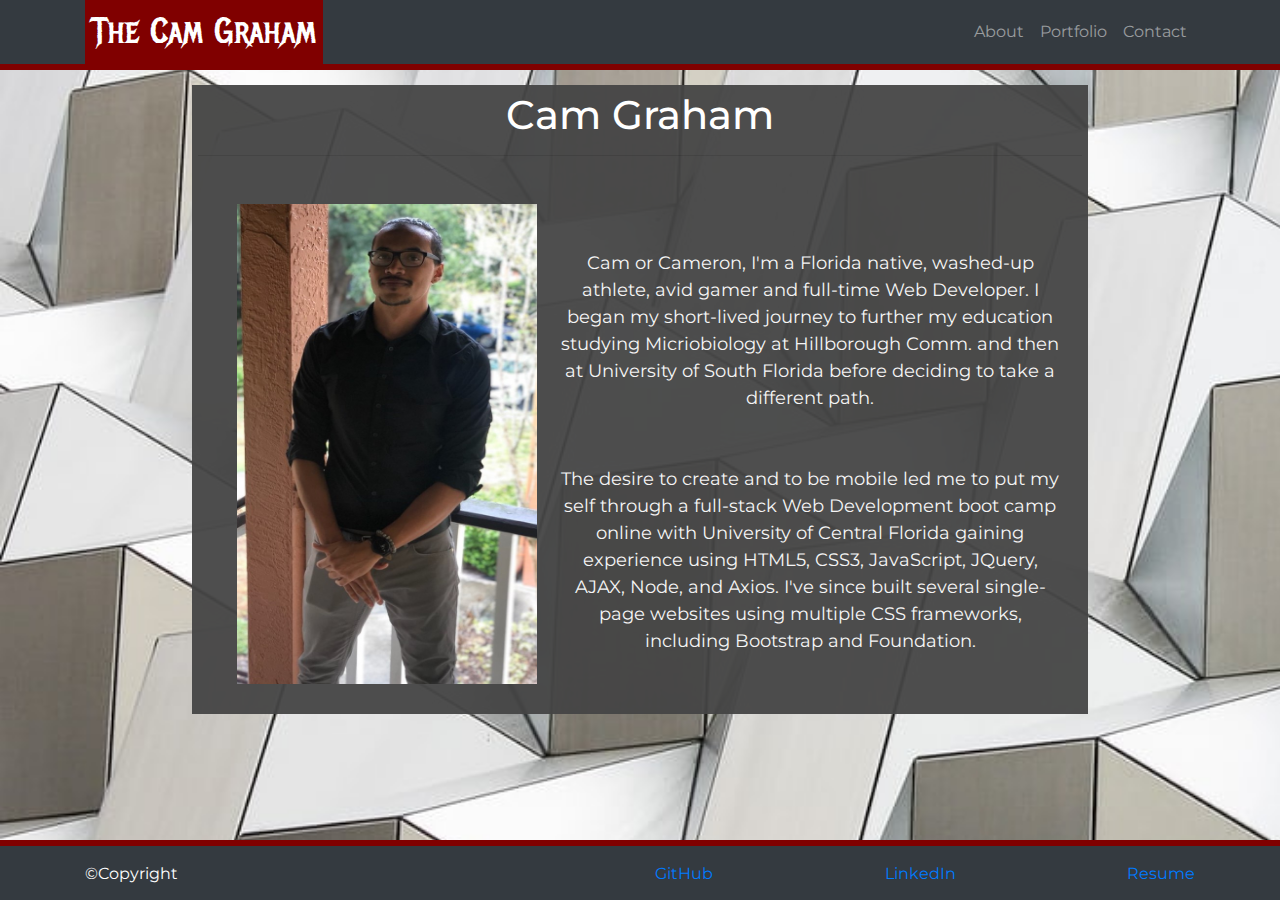
<file: index.html>
<!DOCTYPE html>
<html lang="en">

<head>
  <meta charset="UTF-8">
  <meta name="viewport" content="width=device-width, initial-scale=1.0">
  <title>The Cam Graham</title>
  <link rel="stylesheet" href="https://stackpath.bootstrapcdn.com/bootstrap/4.5.0/css/bootstrap.min.css">
  <script src="https://code.jquery.com/jquery-3.5.1.min.js"
    integrity="sha256-9/aliU8dGd2tb6OSsuzixeV4y/faTqgFtohetphbbj0=" crossorigin="anonymous"></script>
  <script src="https://stackpath.bootstrapcdn.com/bootstrap/4.5.0/js/bootstrap.min.js"></script>
  <link href="https://fonts.googleapis.com/css2?family=Metal+Mania&family=Montserrat&display=swap" rel="stylesheet">
  <link rel="stylesheet" href="assets/style/style.css">
</head>

<body>
  <!-- navbar -->
  <nav class="navbar navbar-expand-lg navbar-dark bg-dark">
    <div class="container">
      <a id="camTitle" class="navbar-brand">The Cam Graham</a>
      <button class="navbar-toggler" type="button" data-toggle="collapse" data-target="#navbarNav"
        aria-controls="navbarNav" aria-expanded="false" aria-label="Toggle navigation">
        <span class="navbar-toggler-icon"></span>
      </button>
      <div class="collapse navbar-collapse" id="navbarNav">
        <ul class="navbar-nav ml-auto">
          <li class="nav-item ">
            <a class="nav-link" href="index.html">About</a>
          </li>
          <li class="nav-item">
            <a class="nav-link" href="portfolio.html">Portfolio</a>
          </li>
          <li class="nav-item">
            <a class="nav-link" href="contact.html">Contact</a>
          </li>

        </ul>
      </div>
    </div>
  </nav>
  <div class="content container">
    <div class="row">
      <div class="col">
        <h1 class="text-center text-white">Cam Graham</h1>
        <hr>
        <div class="container">
          <img class="float-left m-4" id="CamStarImage"
            src="./assets/images/About_pic.jpg" alt="The Cam Graham" height="480"
            width="300">
          <p class="aboutmetext text-center mt-4 pt-3"><br><br>
            Cam or Cameron, I'm a Florida native, washed-up athlete, avid gamer and full-time Web Developer. I began my short-lived journey to further my education studying Micriobiology at
            Hillborough Comm. and then at University of South Florida before deciding to take a different path. <br><br><br>The
            desire to create and to be mobile led me to put my self through a full-stack Web Development boot camp
            online with University of Central Florida gaining experience using HTML5, CSS3, JavaScript, JQuery, AJAX,
            Node, and Axios. I've since built several single-page websites using multiple CSS frameworks, including
            Bootstrap and Foundation.

          </p>

        </div>
      </div>
    </div>
  </div>


  <footer class="bg-dark">
    <div class="container text-center text-white">
        <div class="row">
            <div class="col">
                <p class="pt-3 text-left">©Copyright </p>
            </div>
            <div class="col pt-3 d-flex justify-content-between">
                <a class="link" id="githubLink">GitHub</a>
                <a class="link" id="linkedinLink">LinkedIn</a>
                <a class="link" id="resumeLink">Resume</a>
            </div>
        </div>

    </div>
</footer>
  <script type="text/javascript" src="./assets/style/script.js"></script>
</body>
</file>
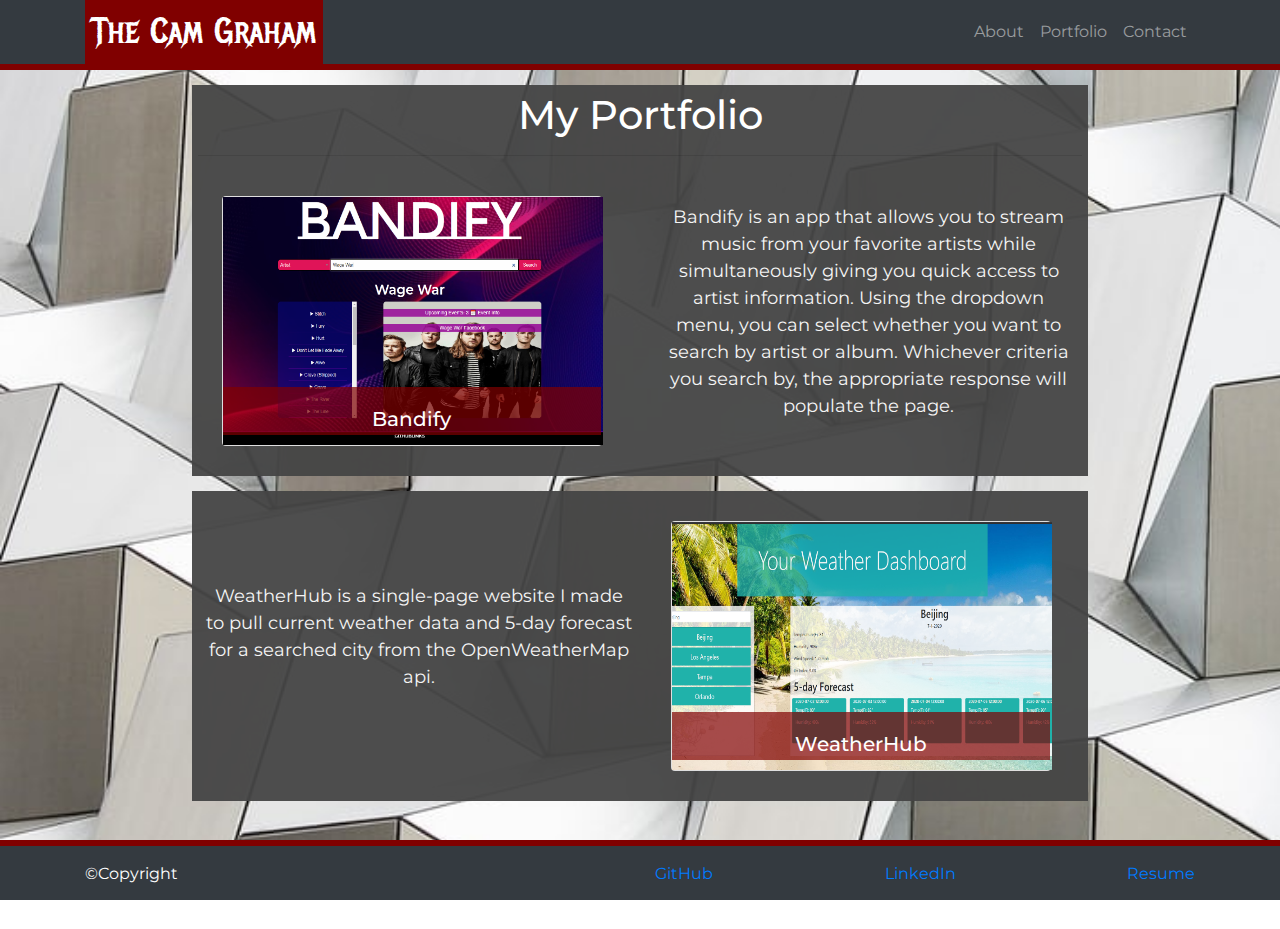
<file: portfolio.html>
<!DOCTYPE html>
<html lang="en">

<head>
    <meta charset="UTF-8">
    <meta name="viewport" content="width=device-width, initial-scale=1.0">
    <title>The Cam Graham</title>
    <link rel="stylesheet" href="https://stackpath.bootstrapcdn.com/bootstrap/4.5.0/css/bootstrap.min.css">
    <script src="https://code.jquery.com/jquery-3.5.1.min.js"
        integrity="sha256-9/aliU8dGd2tb6OSsuzixeV4y/faTqgFtohetphbbj0=" crossorigin="anonymous"></script>
    <script src="https://stackpath.bootstrapcdn.com/bootstrap/4.5.0/js/bootstrap.min.js"></script>
    <link href="https://fonts.googleapis.com/css2?family=Metal+Mania&family=Montserrat&display=swap" rel="stylesheet">
    <link rel="stylesheet" href="assets/style/style.css">
</head>

<body>
    <!-- NavBar -->
    <nav class="navbar navbar-expand-lg navbar-dark bg-dark">
        <div class="container">
            <a id="camTitle" class="navbar-brand">The Cam Graham</a>
            <button class="navbar-toggler" type="button" data-toggle="collapse" data-target="#navbarNav"
                aria-controls="navbarNav" aria-expanded="false" aria-label="Toggle navigation">
                <span class="navbar-toggler-icon"></span>
            </button>
            <!-- Nav Links and Dropdown menu -->
            <div class="collapse navbar-collapse" id="navbarNav">
                <ul class="navbar-nav ml-auto">
                    <li class="nav-item ">
                        <a class="nav-link" href="index.html">About</a>
                    </li>
                    <li class="nav-item">
                        <a class="nav-link" href="portfolio.html">Portfolio</a>
                    </li>
                    <li class="nav-item">
                        <a class="nav-link" href="contact.html">Contact</a>
                    </li>

                </ul>
            </div>
        </div>
    </nav>
    <!-- Main portfolio content -->
    <!-- First Project in Portfolio -->
    <div class="content container">
        <div class="row">
            <div class="col">
                <h1 class="text-center text-white">My Portfolio</h1>
                <hr>
            </div>
        </div>
        <div class="row mt-4">
            <div class="col-sm-6 d-flex justify-content-center mb-4">
                <article class="card cardimage">
                    <img alt="bandify preview" src="./assets/images/Bandifyshot.png"" class=" card-image-top image fluid
                        cardimage">
                    <article id="bandifyCaption" class="card-body myCaption">
                        <h5 class="bg title">Bandify</h5>
                    </article>
                </article>
            </div>
            <div class="col-sm-6 d-flex justify-content-center">
                <p class="aboutmetext text-center">Bandify is an app that allows you to stream music from your favorite artists
                    while

                    simultaneously giving you quick access to artist information. Using the dropdown menu, you can

                    select whether you want to search by artist or album. Whichever criteria you search by, the

                    appropriate response will populate the page. </p>
            </div>

        </div>
    </div>
    <!-- Second project in Portfolio -->
    <div class="content container">
        <div class="row mt-4" style="margin: auto">
            <div class="col-sm-6 d-flex justify-content-center mb-4">

                <div class="row">
                    <p class="aboutmetext text-center"><br><br>WeatherHub is a single-page website I made to pull current
                        weather data and
                        5-day forecast for a searched city from the OpenWeatherMap api.
                    </p>
                </div>
            </div>
            <div class="col-sm-6 d-flex justify-content-center">
                <article class="card cardimage mb-4">
                    <img src="./assets/images/Weatherhubshot.png" class="card-image-top image-fluid cardimage">
                    <article id="weatherhubCaption" class="card-body myCaption">
                        <h5 class="bg title">WeatherHub</h5>
                    </article>
                </article>
            </div>

        </div>
    </div>

    <footer class="bg-dark">
        <div class="container text-center text-white">
            <div class="row">
                <div class="col">
                    <p class="pt-3 text-left">©Copyright </p>
                </div>
                <div class="col pt-3 d-flex justify-content-between">
                    <a class="link" id="githubLink">GitHub</a>
                    <a class="link" id="linkedinLink">LinkedIn</a>
                    <a class="link" id="resumeLink">Resume</a>
                </div>
            </div>

        </div>
    </footer>
    <script type="text/javascript" src="./assets/style/script.js"></script>
</body>

</html>
</file>
<file: assets/style/style.css>
.navbar-brand{
    font-size: 36px;
}
nav{
    background-color: transparent;
}
 .navbar-brand{
     background-color: maroon;
    margin-top: 0;
    margin-bottom: 0;
    padding-left: 7px;
    padding-right: 7px;
    color: #d4cccc;
    font-family: 'Metal Mania', cursive;
    
 }

body {
    background-image: url('../images/photo-1455612693675-112974d4880b.jpg');
    background-repeat: no-repeat;
    background-attachment: fixed;
    background-size: cover;
    margin-bottom: 10%;
    font-family: 'Montserrat', sans-serif;
}
footer{
    position: fixed;
    left: 0;
    bottom: 0;
    height: 60px;
    width: 100%;
    border-top: 6px solid maroon;
    text-align: center;
}

.navbar {
    border-bottom: 6px solid maroon;
    padding: 0;
    margin-bottom: 8px;
}
 
.content {
    background-color: rgb(68, 68, 68);
    background-color: rgba(68, 68, 68, .95);
    padding: 6px;
    width: 70%;
    margin-top: 15px;
    margin-bottom: 5px;

}
.myCaption {
    bottom: 10px;
    position: absolute;
    background-color: rgba(128, 0, 0, .7);
    width: 100%;
    height: 18%;
    text-align: center;
    color: white;
    padding-bottom: 28px;
    cursor: pointer;
}

.cardimage{
    height: 250px;
    width: 380px;
}

.aboutmetext {
    color: whitesmoke;
    font-size: large;
    margin: 8px;
}
.portHeader {
    color: whitesmoke;
    font-size: x-large;
}
.link {
    cursor: pointer;
}
.camTitle{
    cursor: pointer;
}
</file>
